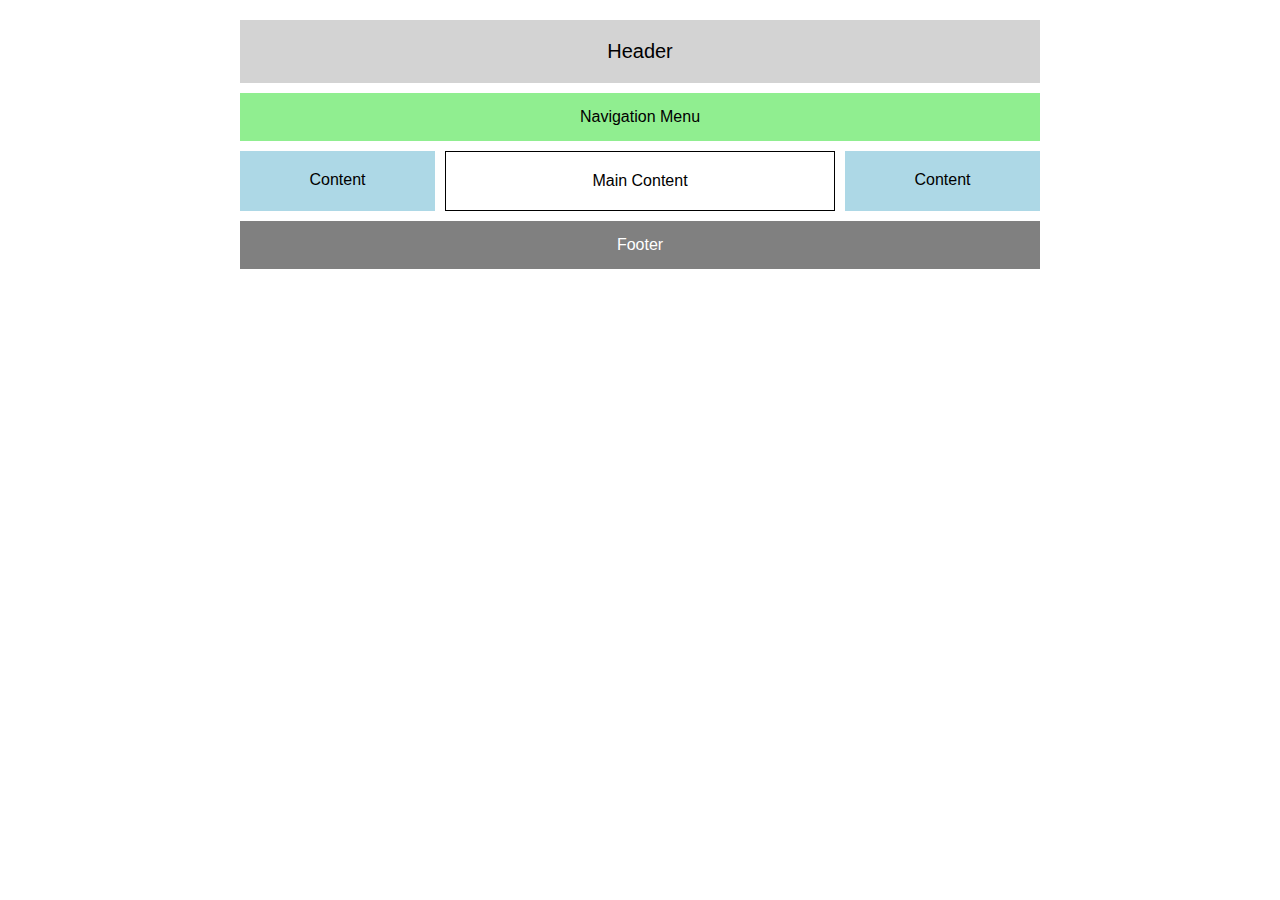
<file: index.html>
<!DOCTYPE html>
<html lang="id">
<head>
    <meta charset="UTF-8">
    <meta name="viewport" content="width=device-width, initial-scale=1.0">
    <title>Layout CSS Grid</title>
    <link rel="stylesheet" href="style.css">
</head>
<body>
    <div class="container">
        <header>Header</header>
        <nav>Navigation Menu</nav>
        <aside class="left">Content</aside>
        <main>Main Content</main>
        <aside class="right">Content</aside>
        <footer>Footer</footer>
    </div>
</body>
</html>
</file>
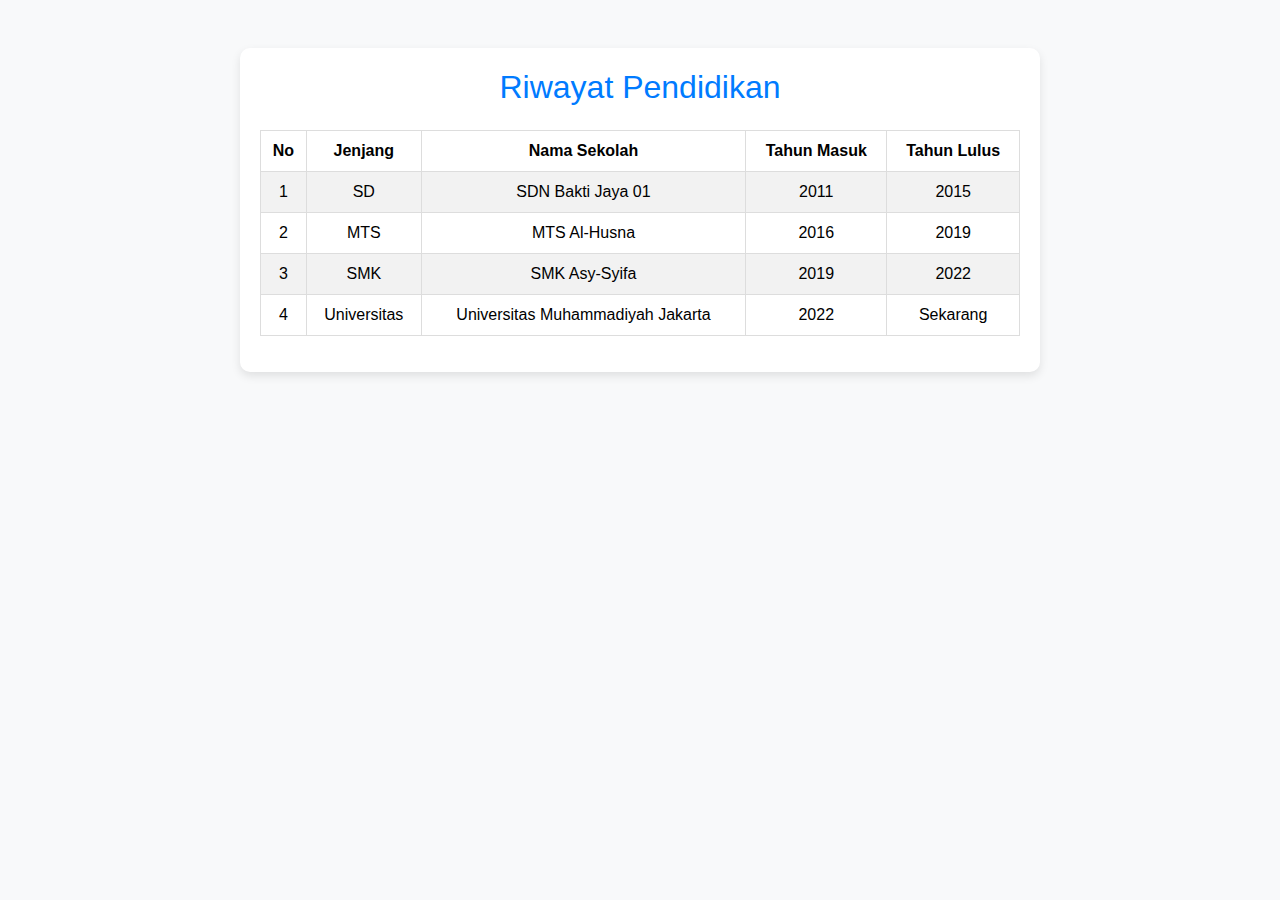
<file: datatables.html>
<!DOCTYPE html>
<html lang="id">
<head>
    <meta charset="UTF-8">
    <meta name="viewport" content="width=device-width, initial-scale=1.0">
    <title>DataTables - Riwayat Pendidikan</title>

    <!-- Bootstrap CSS -->
    <link rel="stylesheet" href="https://cdn.jsdelivr.net/npm/bootstrap@5.3.0/dist/css/bootstrap.min.css">
    
    <!-- DataTables CSS -->
    <link rel="stylesheet" href="https://cdn.datatables.net/1.11.5/css/jquery.dataTables.min.css">

    <!-- Custom CSS -->
    <link rel="stylesheet" href="styles.css">
</head>
<body>

    <div class="container mt-5">
        <h2 class="text-center mb-4">Riwayat Pendidikan</h2>
        <table id="educationTable" class="display table table-striped">
            <thead>
                <tr>
                    <th>No</th>
                    <th>Jenjang</th>
                    <th>Nama Sekolah</th>
                    <th>Tahun Masuk</th>
                    <th>Tahun Lulus</th>
                </tr>
            </thead>
            <tbody>
                <tr>
                    <td>1</td>
                    <td>SD</td>
                    <td>SDN Bakti Jaya 01</td>
                    <td>2011</td>
                    <td>2015</td>
                </tr>
                <tr>
                    <td>2</td>
                    <td>MTS</td>
                    <td>MTS Al-Husna</td>
                    <td>2016</td>
                    <td>2019</td>
                </tr>
                <tr>
                    <td>3</td>
                    <td>SMK</td>
                    <td>SMK Asy-Syifa</td>
                    <td>2019</td>
                    <td>2022</td>
                </tr>
                <tr>
                    <td>4</td>
                    <td>Universitas</td>
                    <td>Universitas Muhammadiyah Jakarta</td>
                    <td>2022</td>
                    <td>Sekarang</td>
                </tr>
            </tbody>
        </table>
    </div>

    <!-- jQuery dan DataTables JS -->
    <script src="https://code.jquery.com/jquery-3.6.0.min.js"></script>
    <script src="https://cdn.datatables.net/1.11.5/js/jquery.dataTables.min.js"></script>

    <!-- Bootstrap JS -->
    <script src="https://cdn.jsdelivr.net/npm/bootstrap@5.3.0/dist/js/bootstrap.bundle.min.js"></script>

    <script>
        $(document).ready(function () {
            $('#educationTable').DataTable();
        });
    </script>
</body>
</html>
</file>
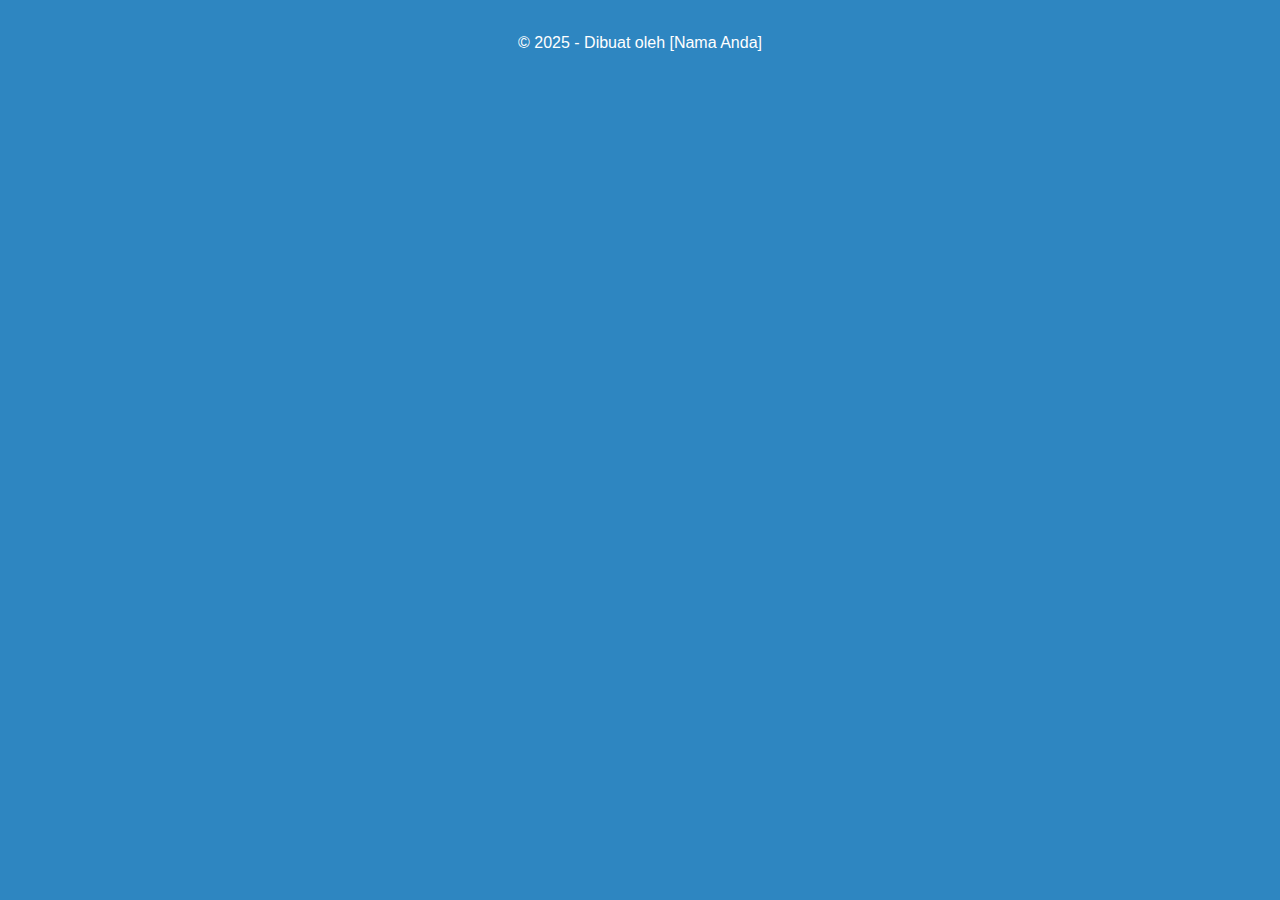
<file: footer.html>
<!DOCTYPE html>
<html>
<head>
    <title>Footer</title>
    <style>
        body {
            background-color: #2E86C1;
            color: white;
            text-align: center;
            font-family: Arial, sans-serif;
            padding: 10px;
        }
    </style>
</head>
<body>
    <p>&copy; 2025 - Dibuat oleh [Nama Anda]</p>
</body>
</html>
</file>
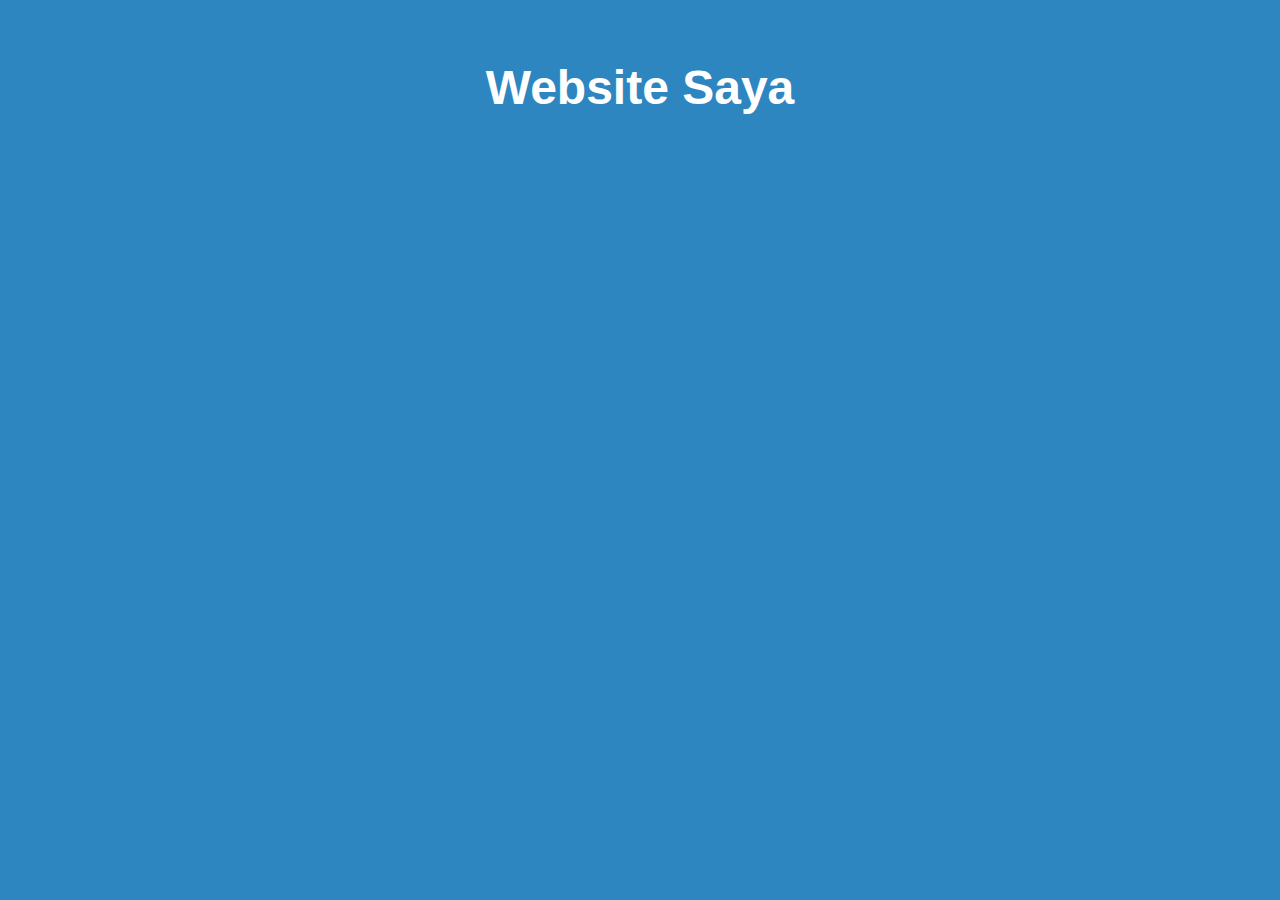
<file: header.html>
<!DOCTYPE html>
<html>
<head>
    <title>Header</title>
    <style>
        body {
            background-color: #2E86C1;
            color: white;
            text-align: center;
            font-size: 24px;
            font-family: Arial, sans-serif;
            padding: 20px;
        }
    </style>
</head>
<body>
    <h1>Website Saya</h1>
</body>
</html>
</file>
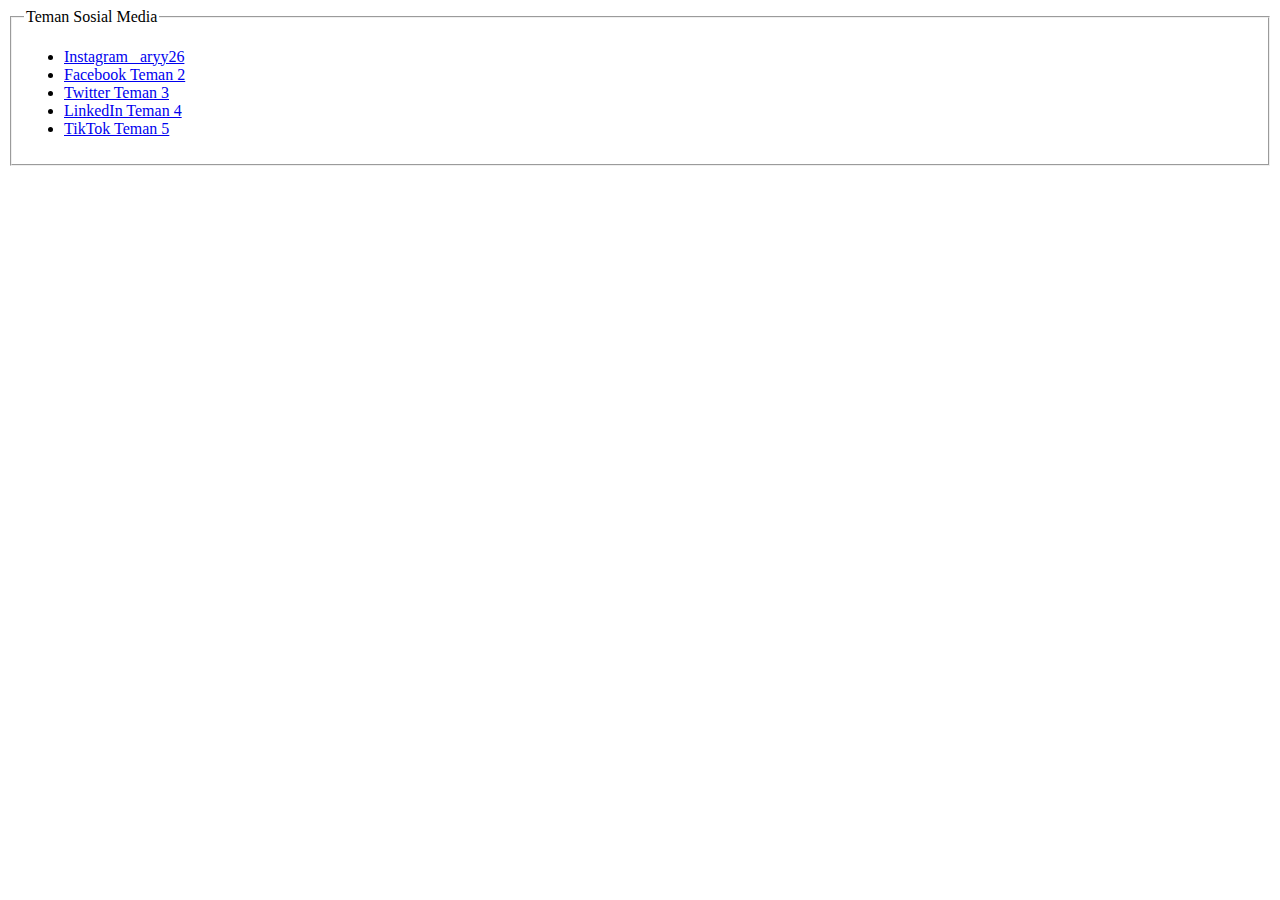
<file: left.html>
<!DOCTYPE html>
<html lang="id">
<head>
    <title>Social Media</title>
</head>
<body>
    <fieldset>
        <legend>Teman Sosial Media</legend>
        <ul>
            <li><a href="https://instagram.com/_aryy26" target="_blank">Instagram _aryy26</a></li>
            <li><a href="https://facebook.com/Muhammad Barid" target="_blank">Facebook Teman 2</a></li>
            <li><a href="https://twitter.com/elonmusk" target="_blank">Twitter Teman 3</a></li>
            <li><a href="https://linkedin.com/in/teman4" target="_blank">LinkedIn Teman 4</a></li>
            <li><a href="https://tiktok.com/@abcdfghary" target="_blank">TikTok Teman 5</a></li>
        </ul>
    </fieldset>
</body>
</html>
</file>
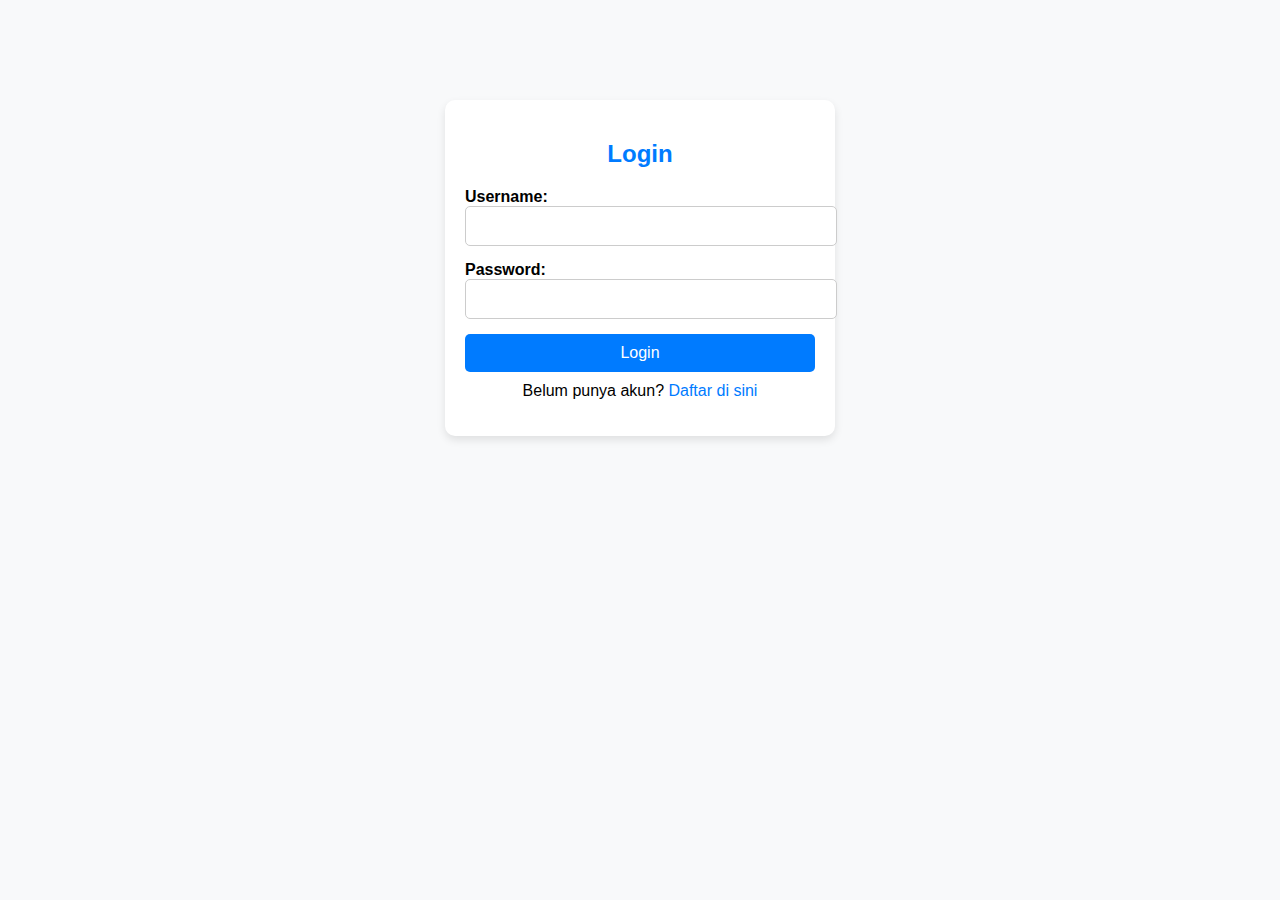
<file: login.html>
<!DOCTYPE html>
<html lang="id">
<head>
    <meta charset="UTF-8">
    <meta name="viewport" content="width=device-width, initial-scale=1.0">
    <title>Login</title>
    <link rel="stylesheet" href="styles.css">
</head>
<body>

    <div class="login-container">
        <h2>Login</h2>
        <form action="#" method="POST">
            <div class="form-group">
                <label for="username">Username:</label>
                <input type="text" id="admin" name="admin" required>
            </div>

            <div class="form-group">
                <label for="password">Password:</label>
                <input type="password" id="1234" name="1234" required>
            </div>

            <button type="submit" class="btn-login">Login</button>
        </form>
        <p>Belum punya akun? <a href="#">Daftar di sini</a></p>
    </div>

</body>
</html>
</file>
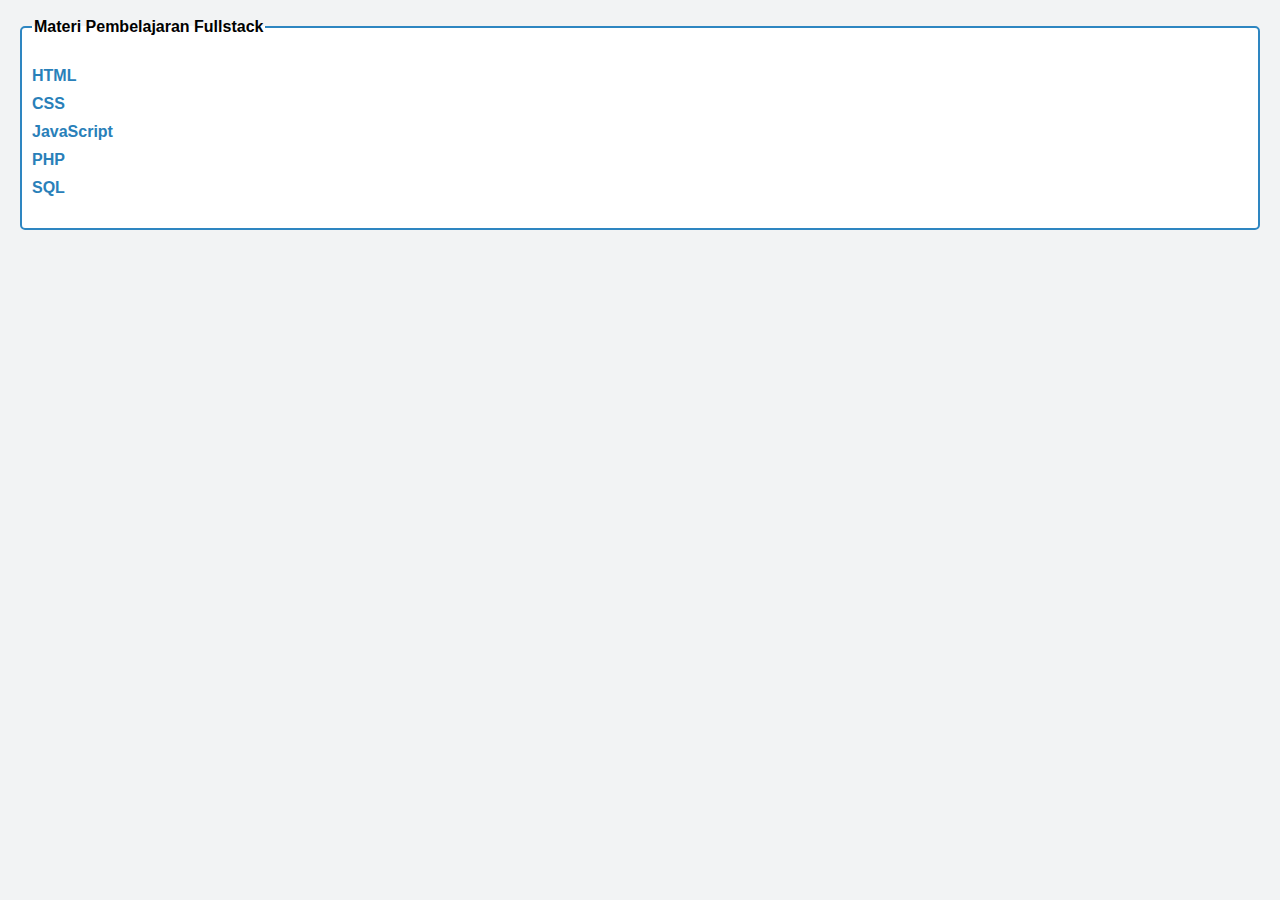
<file: right.html>
<!DOCTYPE html>
<html lang="id">
<head>
    <meta charset="UTF-8">
    <meta name="viewport" content="width=device-width, initial-scale=1.0">
    <title>Materi Pembelajaran</title>
    <style>
        body {
            background-color: #F2F3F4;
            font-family: Arial, sans-serif;
            padding: 10px;
        }
        fieldset {
            border: 2px solid #2E86C1;
            padding: 10px;
            background: white;
            border-radius: 5px;
        }
        ul {
            list-style: none;
            padding: 0;
        }
        li {
            padding: 5px 0;
        }
        a {
            text-decoration: none;
            color: #2980B9;
            font-weight: bold;
            transition: 0.3s;
        }
        a:hover {
            color: #E74C3C;
        }
    </style>
</head>
<body>
    <fieldset>
        <legend><b>Materi Pembelajaran Fullstack</b></legend>
        <ul>
            <li><a href="https://developer.mozilla.org/en-US/docs/Web/HTML" target="_blank">HTML</a></li>
            <li><a href="https://developer.mozilla.org/en-US/docs/Web/CSS" target="_blank">CSS</a></li>
            <li><a href="https://developer.mozilla.org/en-US/docs/Web/JavaScript" target="_blank">JavaScript</a></li>
            <li><a href="https://www.php.net/docs.php" target="_blank">PHP</a></li>
            <li><a href="https://www.w3schools.com/sql/" target="_blank">SQL</a></li>
        </ul>
    </fieldset>
</body>
</html>
</file>
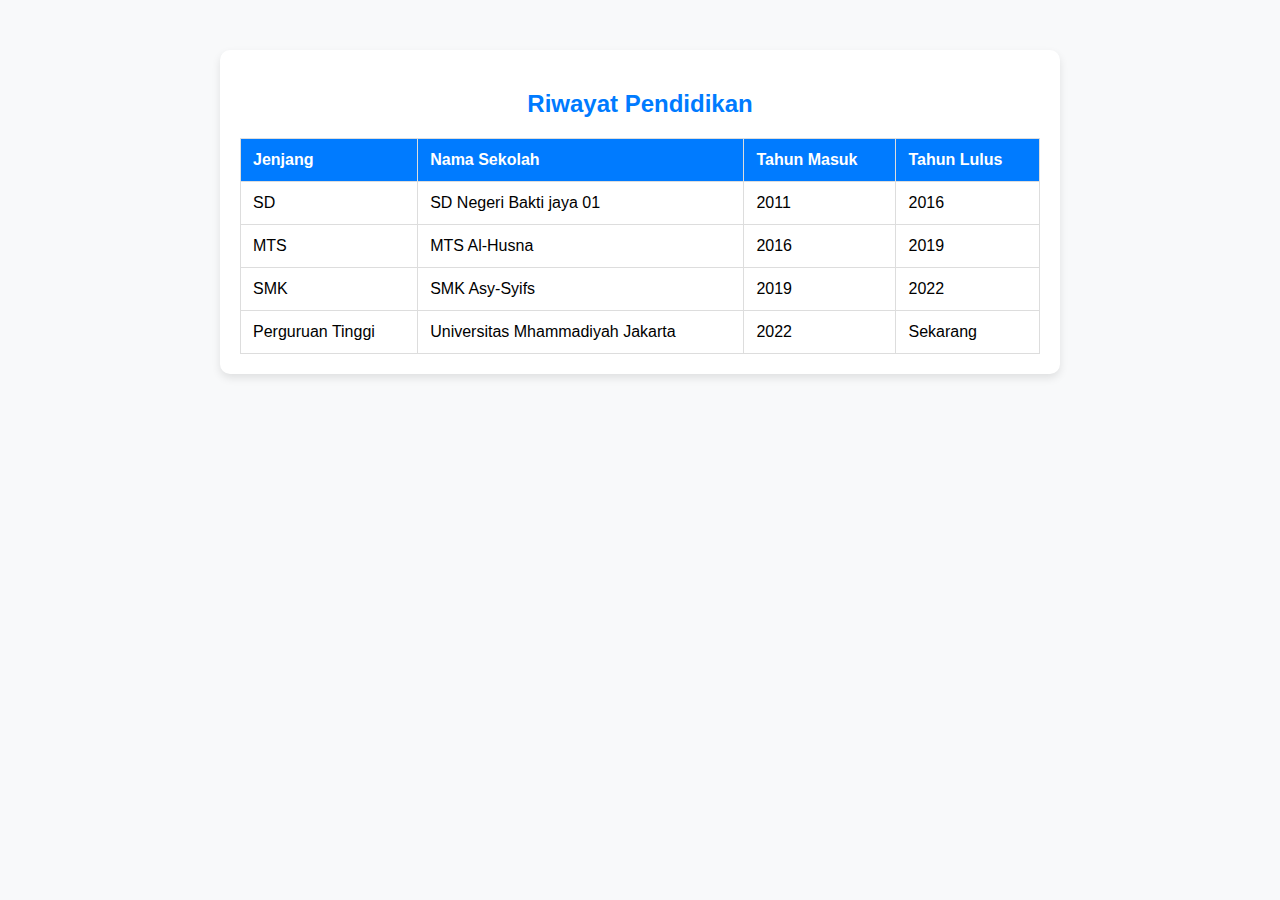
<file: study.html>
<!DOCTYPE html>
<html lang="id">
<head>
    <meta charset="UTF-8">
    <meta name="viewport" content="width=device-width, initial-scale=1.0">
    <title>My Study</title>
    <link rel="stylesheet" href="styles.css">
</head>
<body>

    <div class="study-container">
        <h2>Riwayat Pendidikan</h2>
        <table class="study-table">
            <thead>
                <tr>
                    <th>Jenjang</th>
                    <th>Nama Sekolah</th>
                    <th>Tahun Masuk</th>
                    <th>Tahun Lulus</th>
                </tr>
            </thead>
            <tbody>
                <tr>
                    <td>SD</td>
                    <td>SD Negeri Bakti jaya 01</td>
                    <td>2011</td>
                    <td>2016</td>
                </tr>
                <tr>
                    <td>MTS</td>
                    <td>MTS Al-Husna</td>
                    <td>2016</td>
                    <td>2019</td>
                </tr>
                <tr>
                    <td>SMK</td>
                    <td>SMK Asy-Syifs</td>
                    <td>2019</td>
                    <td>2022</td>
                </tr>
                <tr>
                    <td>Perguruan Tinggi</td>
                    <td>Universitas Mhammadiyah Jakarta</td>
                    <td>2022</td>
                    <td>Sekarang</td>
                </tr>
            </tbody>
        </table>
    </div>

</body>
</html>
</file>
<file: style.css>
* {
    margin: 0;
    padding: 0;
    box-sizing: border-box;
    text-align: center;
    font-family: Arial, sans-serif;
}

.container {
    display: grid;
    grid-template-areas:
        "header header header"
        "nav nav nav"
        "left main right"
        "footer footer footer";
    grid-template-columns: 1fr 2fr 1fr;
    grid-template-rows: auto;
    gap: 10px;
    max-width: 800px;
    margin: 20px auto;
}

header {
    grid-area: header;
    background: lightgray;
    padding: 20px;
    font-size: 20px;
}

nav {
    grid-area: nav;
    background: lightgreen;
    padding: 15px;
}

.left {
    grid-area: left;
    background: lightblue;
    padding: 20px;
}

main {
    grid-area: main;
    background: white;
    padding: 20px;
    border: 1px solid black;
}

.right {
    grid-area: right;
    background: lightblue;
    padding: 20px;
}

footer {
    grid-area: footer;
    background: gray;
    padding: 15px;
    color: white;
}
</file>
<file: styles.css>
/* Reset dasar */
body {
    font-family: Arial, sans-serif;
    background-color: #f8f9fa;
    margin: 0;
    padding: 0;
}

/* Header - Carousel */
header .carousel img {
    height: 400px;
    object-fit: cover;
}

/* Navigasi Menu */
.navbar {
    background: #ffffff;
    box-shadow: 0 4px 6px rgba(0, 0, 0, 0.1);
}

.navbar-brand img {
    height: 50px;
}

.navbar-nav .nav-link {
    font-weight: bold;
    color: #333;
    transition: color 0.3s ease-in-out;
}

.navbar-nav .nav-link:hover {
    color: #007bff;
}

/* Sidebar - Link Eksternal */
aside {
    background: #ffffff;
    padding: 15px;
    border-radius: 10px;
    box-shadow: 0px 4px 8px rgba(0, 0, 0, 0.1);
}

aside ul {
    list-style: none;
    padding: 0;
}

aside ul li {
    margin-bottom: 10px;
}

aside ul li a {
    text-decoration: none;
    color: #007bff;
    font-weight: bold;
}

aside ul li a:hover {
    text-decoration: underline;
}

/* Main Content */
#main-content {
    background: white;
    padding: 20px;
    border-radius: 10px;
    box-shadow: 0px 4px 8px rgba(0, 0, 0, 0.1);
}

/* ======= Home / Profile Page ======= */
.profile-container {
    width: 100%;
    display: flex;
    justify-content: center;
    align-items: center;
    height: 100vh;
    background: linear-gradient(135deg, #007bff, #6610f2);
}

.profile-card {
    background: white;
    padding: 20px;
    border-radius: 10px;
    text-align: center;
    box-shadow: 0px 4px 10px rgba(0, 0, 0, 0.2);
    width: 300px;
}

.profile-card img {
    width: 100px;
    height: 100px;
    border-radius: 50%;
    margin-bottom: 15px;
}

.profile-card h2 {
    margin: 0;
    color: #333;
}

.profile-card p {
    font-size: 14px;
    color: #666;
}

.profile-card .btn {
    display: inline-block;
    margin: 10px 5px;
    padding: 8px 15px;
    background: #007bff;
    color: white;
    text-decoration: none;
    border-radius: 5px;
    transition: 0.3s;
}

.profile-card .btn:hover {
    background: #0056b3;
}

/* ======= MyStudy Page (Tabel Riwayat Pendidikan) ======= */
.study-container {
    max-width: 800px;
    margin: 50px auto;
    padding: 20px;
    background: white;
    border-radius: 10px;
    box-shadow: 0px 4px 8px rgba(0, 0, 0, 0.1);
}

.study-table {
    width: 100%;
    border-collapse: collapse;
    margin-top: 20px;
}

.study-table th, .study-table td {
    padding: 12px;
    border: 1px solid #ddd;
    text-align: left;
}

.study-table th {
    background-color: #007bff;
    color: white;
}

.study-table tr:hover {
    background-color: #f1f1f1;
}

/* ======= Gallery Page ======= */
.gallery-container {
    max-width: 1200px;
    margin: auto;
    padding: 20px;
    text-align: center;
}

.gallery {
    display: grid;
    grid-template-columns: repeat(auto-fit, minmax(200px, 1fr));
    gap: 15px;
    margin-top: 20px;
}

.gallery img {
    width: 100%;
    height: 200px;
    object-fit: cover;
    border-radius: 10px;
    box-shadow: 0px 4px 6px rgba(0, 0, 0, 0.1);
    transition: transform 0.3s ease-in-out;
}

.gallery img:hover {
    transform: scale(1.05);
}
/* ======= DataTables Styling ======= */
.container {
    max-width: 800px;
    margin: auto;
    background: white;
    padding: 20px;
    border-radius: 10px;
    box-shadow: 0px 4px 10px rgba(0, 0, 0, 0.1);
}

h2 {
    color: #007bff;
    text-align: center;
}

table {
    width: 100%;
    border-collapse: collapse;
}

th {
    background: #007bff;
    color: white;
}

td, th {
    padding: 10px;
    text-align: center;
    border: 1px solid #ddd;
}
/* ======= Login Page ======= */
.login-container {
    width: 350px;
    margin: 100px auto;
    padding: 20px;
    background: white;
    border-radius: 10px;
    box-shadow: 0px 4px 8px rgba(0, 0, 0, 0.1);
    text-align: center;
}

.login-container h2 {
    margin-bottom: 20px;
    color: #007bff;
}

.form-group {
    margin-bottom: 15px;
    text-align: left;
}

.form-group label {
    display: block;
    font-weight: bold;
}

.form-group input {
    width: 100%;
    padding: 10px;
    border: 1px solid #ccc;
    border-radius: 5px;
    font-size: 16px;
}

.btn-login {
    width: 100%;
    padding: 10px;
    background-color: #007bff;
    color: white;
    border: none;
    border-radius: 5px;
    font-size: 16px;
    cursor: pointer;
    transition: 0.3s;
}

.btn-login:hover {
    background-color: #0056b3;
}

.login-container p {
    margin-top: 10px;
}

.login-container a {
    color: #007bff;
    text-decoration: none;
}

.login-container a:hover {
    text-decoration: underline;
}


/* Footer */
footer {
    background: #343a40;
    color: white;
    text-align: center;
    padding: 15px;
    margin-top: 20px;
}

footer a img {
    width: 30px;
    margin: 0 5px;
    opacity: 0.7;
    transition: opacity 0.3s ease-in-out;
}

footer a img:hover {
    opacity: 1;
}
</file>
